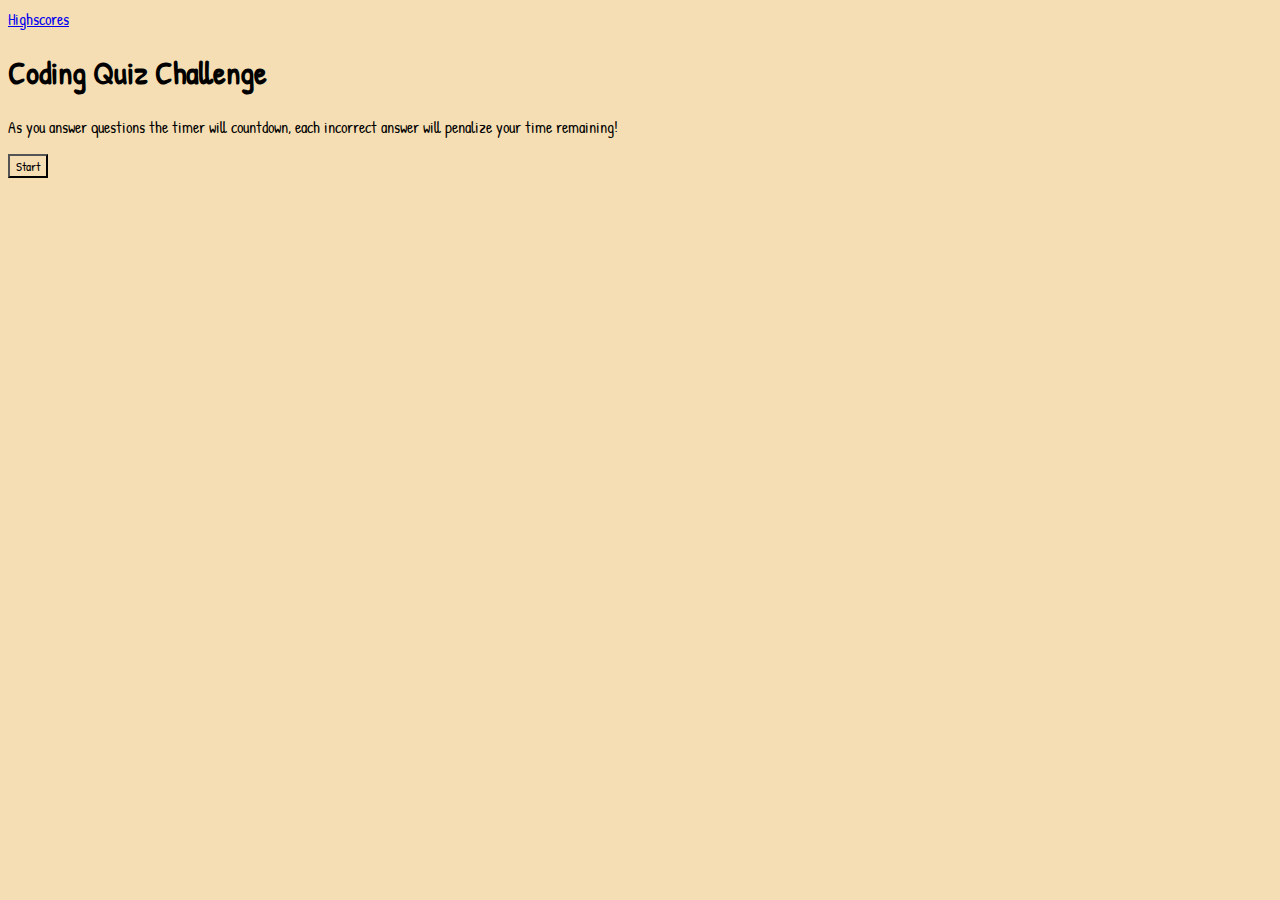
<file: index.html>
<!DOCTYPE html>
<html lang="en">

<head>
    <meta charset="UTF-8">
    <meta name="viewport" content="width=device-width, initial-scale=1.0">
    <meta http-equiv="X-UA-Compatible" content="ie=edge">
    <link rel="stylesheet" type="text/css" href="assets/css/style.css">
    <link href="https://fonts.googleapis.com/css2?family=Patrick+Hand&family=Rock+Salt&display=swap" rel="stylesheet">
    <title>Quiz!</title>
</head>

<body>
    <a href="index2.html">Highscores</a>
    <div id="container">
        <div id="timeNow"></div>
        <div id="questionBox">
            <h1>Coding Quiz Challenge</h1>
            <p>As you answer questions the timer will countdown, each incorrect answer will penalize your time remaining!</p>
            <ul id="choicesUl"></ul>
            <button id="startTime">Start</button>
        </div>

    </div>


    <script src="script2.js"></script>


</body>

</html>
</file>
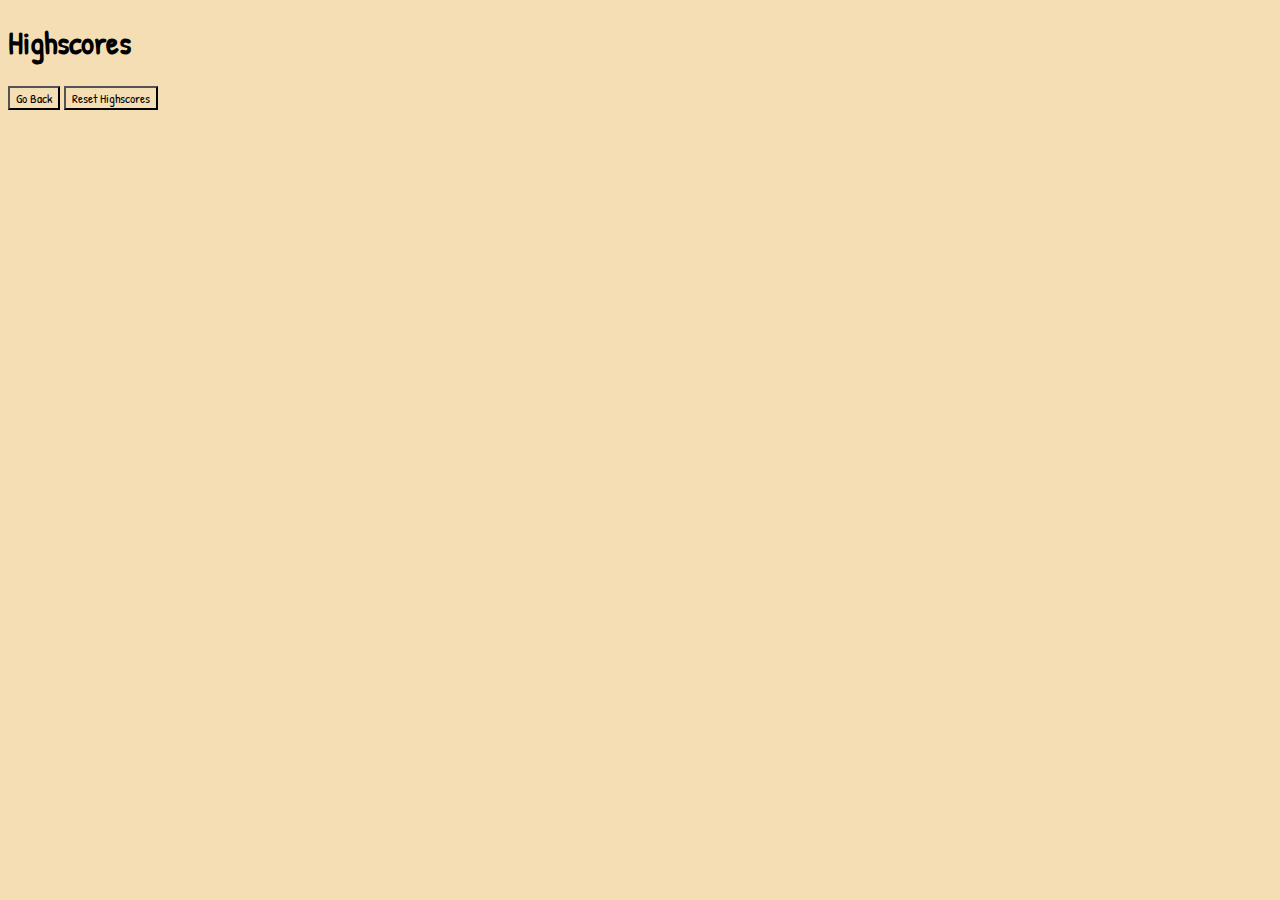
<file: index2.html>
<!DOCTYPE html>
<html lang="en">

<head>
    <meta charset="UTF-8">
    <meta name="viewport" content="width=device-width, initial-scale=1.0">
    <meta http-equiv="X-UA-Compatible" content="ie=edge">
    <link rel="stylesheet" type="text/css" href="assets/css/style.css">
    <link href="https://fonts.googleapis.com/css2?family=Patrick+Hand&family=Rock+Salt&display=swap" rel="stylesheet">
    <title>Highscores!</title>

</head>

<body>
   
    <div id="container">
   
        <div id="timeNow"></div>
      
        <div id="questionBox">
            <h1>Highscores</h1>
            <ul id="highScore"></ul>
     
            <button id="goBack">Go Back</button>
            <button id="clear" value="reset">Reset Highscores</button>
        </div>
    </div>
    <script src="script3.js"></script>
</body>

</html>
</file>
<file: assets/css/style.css>
* {
    font-family: 'Patrick Hand';
    background-color: wheat;
}
</file>
